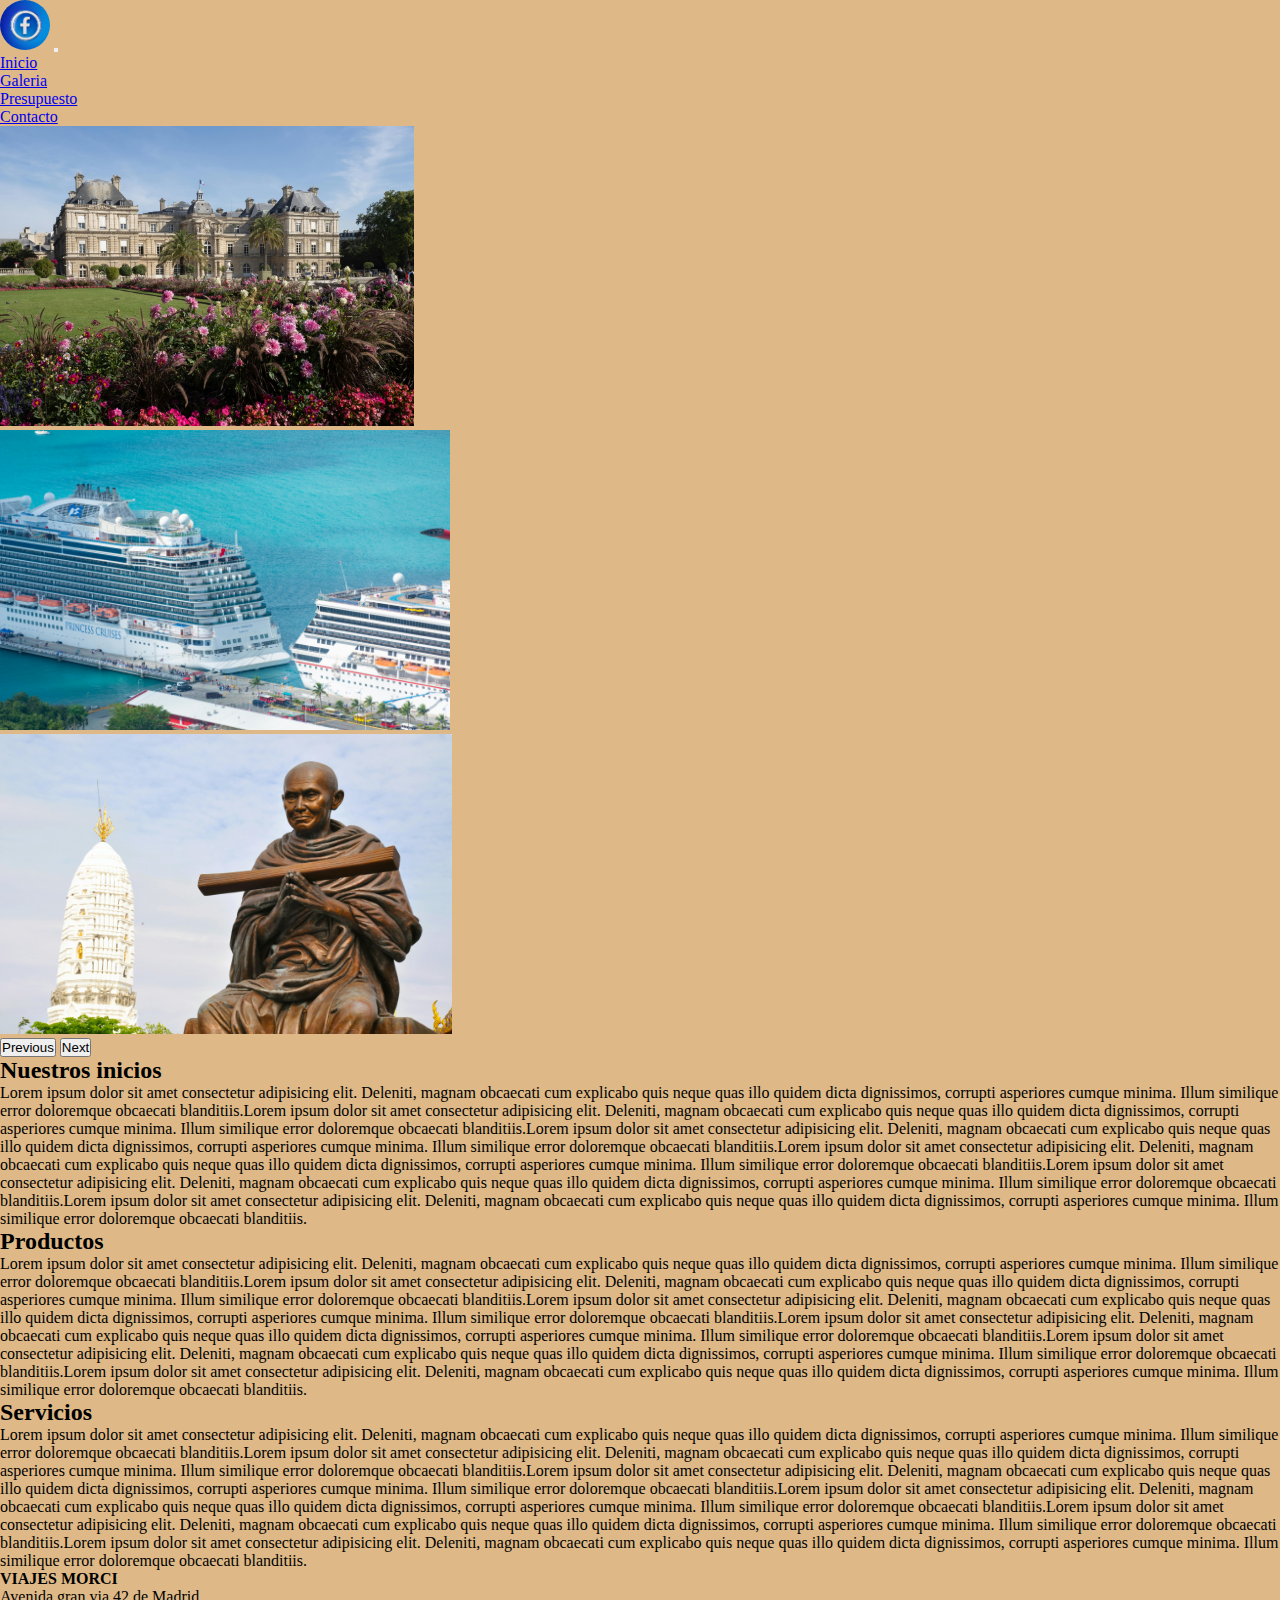
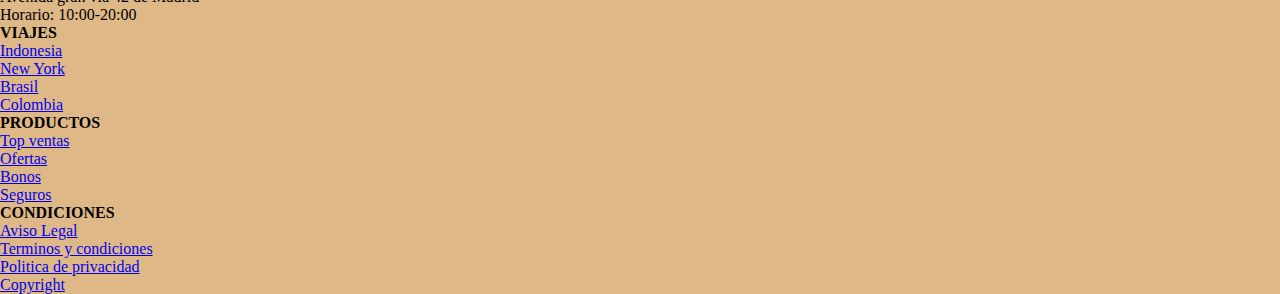
<file: index.html>
<!DOCTYPE html>
<html lang="es">
<head>
  <meta charset="UTF-8">
  <meta name="viewport" content="width=device-width, initial-scale=1.0">
  <title>Prueba MDTC</title>
  <link rel="shortcut icon" href="./favicon.jpg" type="image/x-icon">
  <link href="https://cdn.jsdelivr.net/npm/bootstrap@5.3.7/dist/css/bootstrap.min.css" rel="stylesheet" integrity="sha384-LN+7fdVzj6u52u30Kp6M/trliBMCMKTyK833zpbD+pXdCLuTusPj697FH4R/5mcr" crossorigin="anonymous">
  <link rel="stylesheet" href="./CSS/estilos.css">
</head>
<body>
    <nav class="navbar navbar-expand-md navbar-dark bg-dark">
  <div class="container-fluid">
    <a class="navbar-brand" href="#"><img class="logo" src="./assets/images/logofacebook_225x225.jpg" alt="logofacebook_225x225"></a>
    <button class="navbar-toggler" type="button" data-bs-toggle="collapse" data-bs-target="#navbarNav" aria-controls="navbarNav" aria-expanded="false" aria-label="Toggle navigation">
      <span class="navbar-toggler-icon"></span>
    </button>
    <div class="collapse navbar-collapse d-flex justify-content-center justify-content-md-end" id="navbarNav">
      <ul class="navbar-nav">
        <li class="nav-item">
          <a class="nav-link active" aria-current="page" href="./index.html">Inicio</a>
        </li>
        <li class="nav-item">
          <a class="nav-link" href="./views/galeria.html">Galeria</a>
        </li>
        <li class="nav-item">
          <a class="nav-link" href="./views/presupuesto.html">Presupuesto</a>
        </li>
        <li class="nav-item">
          <a class="nav-link" href="./views/contacto.html">Contacto</a>
        </li>
      </ul>
    </div>
  </div>
</nav>

<div id="carouselExampleAutoplaying" class="carousel slide" data-bs-ride="carousel">
  <div class="carousel-inner">
    <div class="carousel-item active">
      <img src="./assets/images/viaje1_5000x3619.jpg" class="d-block w-100 img-fluid image1" alt="viaje1_5000x3619">
    </div>
    <div class="carousel-item">
      <img src="./assets/images/viaje2_7360x4912.jpg" class="d-block w-100 img-fluid image1" alt="viaje2_7360x4912">
    </div>
    <div class="carousel-item">
      <img src="./assets/images/viaje3_4288x2848.jpg" class="d-block w-100 img-fluid image1" alt="viaje3_4288x2848">
    </div>
  </div>
  <button class="carousel-control-prev" type="button" data-bs-target="#carouselExampleAutoplaying" data-bs-slide="prev">
    <span class="carousel-control-prev-icon" aria-hidden="true"></span>
    <span class="visually-hidden">Previous</span>
  </button>
  <button class="carousel-control-next" type="button" data-bs-target="#carouselExampleAutoplaying" data-bs-slide="next">
    <span class="carousel-control-next-icon" aria-hidden="true"></span>
    <span class="visually-hidden">Next</span>
  </button>
</div>

<div class="row my-4 mx-2 containerinicio">
  <div class="col-12 col-lg-6 d-flex justify-content-center flex-column text-center">
    <h2>Nuestros inicios</h2>
    <p>Lorem ipsum dolor sit amet consectetur adipisicing elit. Deleniti, magnam obcaecati cum explicabo quis neque quas illo quidem dicta dignissimos, corrupti asperiores cumque minima. Illum similique error doloremque obcaecati blanditiis.Lorem ipsum dolor sit amet consectetur adipisicing elit. Deleniti, magnam obcaecati cum explicabo quis neque quas illo quidem dicta dignissimos, corrupti asperiores cumque minima. Illum similique error doloremque obcaecati blanditiis.Lorem ipsum dolor sit amet consectetur adipisicing elit. Deleniti, magnam obcaecati cum explicabo quis neque quas illo quidem dicta dignissimos, corrupti asperiores cumque minima. Illum similique error doloremque obcaecati blanditiis.Lorem ipsum dolor sit amet consectetur adipisicing elit. Deleniti, magnam obcaecati cum explicabo quis neque quas illo quidem dicta dignissimos, corrupti asperiores cumque minima. Illum similique error doloremque obcaecati blanditiis.Lorem ipsum dolor sit amet consectetur adipisicing elit. Deleniti, magnam obcaecati cum explicabo quis neque quas illo quidem dicta dignissimos, corrupti asperiores cumque minima. Illum similique error doloremque obcaecati blanditiis.Lorem ipsum dolor sit amet consectetur adipisicing elit. Deleniti, magnam obcaecati cum explicabo quis neque quas illo quidem dicta dignissimos, corrupti asperiores cumque minima. Illum similique error doloremque obcaecati blanditiis.</p>
  </div>
  <div class="col-12 col-lg-6 d-flex justify-content-center flex-column text-center">
    <h2>Productos</h2>
    <p>Lorem ipsum dolor sit amet consectetur adipisicing elit. Deleniti, magnam obcaecati cum explicabo quis neque quas illo quidem dicta dignissimos, corrupti asperiores cumque minima. Illum similique error doloremque obcaecati blanditiis.Lorem ipsum dolor sit amet consectetur adipisicing elit. Deleniti, magnam obcaecati cum explicabo quis neque quas illo quidem dicta dignissimos, corrupti asperiores cumque minima. Illum similique error doloremque obcaecati blanditiis.Lorem ipsum dolor sit amet consectetur adipisicing elit. Deleniti, magnam obcaecati cum explicabo quis neque quas illo quidem dicta dignissimos, corrupti asperiores cumque minima. Illum similique error doloremque obcaecati blanditiis.Lorem ipsum dolor sit amet consectetur adipisicing elit. Deleniti, magnam obcaecati cum explicabo quis neque quas illo quidem dicta dignissimos, corrupti asperiores cumque minima. Illum similique error doloremque obcaecati blanditiis.Lorem ipsum dolor sit amet consectetur adipisicing elit. Deleniti, magnam obcaecati cum explicabo quis neque quas illo quidem dicta dignissimos, corrupti asperiores cumque minima. Illum similique error doloremque obcaecati blanditiis.Lorem ipsum dolor sit amet consectetur adipisicing elit. Deleniti, magnam obcaecati cum explicabo quis neque quas illo quidem dicta dignissimos, corrupti asperiores cumque minima. Illum similique error doloremque obcaecati blanditiis.</p>
  </div>
  <div class="col-12 col-lg-12 d-flex justify-content-center flex-column text-center">
    <h2>Servicios</h2>
    <p>Lorem ipsum dolor sit amet consectetur adipisicing elit. Deleniti, magnam obcaecati cum explicabo quis neque quas illo quidem dicta dignissimos, corrupti asperiores cumque minima. Illum similique error doloremque obcaecati blanditiis.Lorem ipsum dolor sit amet consectetur adipisicing elit. Deleniti, magnam obcaecati cum explicabo quis neque quas illo quidem dicta dignissimos, corrupti asperiores cumque minima. Illum similique error doloremque obcaecati blanditiis.Lorem ipsum dolor sit amet consectetur adipisicing elit. Deleniti, magnam obcaecati cum explicabo quis neque quas illo quidem dicta dignissimos, corrupti asperiores cumque minima. Illum similique error doloremque obcaecati blanditiis.Lorem ipsum dolor sit amet consectetur adipisicing elit. Deleniti, magnam obcaecati cum explicabo quis neque quas illo quidem dicta dignissimos, corrupti asperiores cumque minima. Illum similique error doloremque obcaecati blanditiis.Lorem ipsum dolor sit amet consectetur adipisicing elit. Deleniti, magnam obcaecati cum explicabo quis neque quas illo quidem dicta dignissimos, corrupti asperiores cumque minima. Illum similique error doloremque obcaecati blanditiis.Lorem ipsum dolor sit amet consectetur adipisicing elit. Deleniti, magnam obcaecati cum explicabo quis neque quas illo quidem dicta dignissimos, corrupti asperiores cumque minima. Illum similique error doloremque obcaecati blanditiis.</p>
  </div>
</div>
  
<footer class="row footer footer-dark bg-dark">
  <div class="col-12 col-md-6 col-lg-3 text-white d-flex flex-column justify-content-center align-items-center my-4">
    <h4>VIAJES MORCI</h4> 
    <p>Avenida gran via 42 de Madrid</p>
    <p>Horario: 10:00-20:00</p>
  </div>
  <div class="col-12 col-md-6 col-lg-3 text-white d-flex flex-column justify-content-center align-items-center my-4">
    <h4>VIAJES</h4>
    <div><a class="text-white text-decoration-none" href="#">Indonesia</a></div>
    <div><a class="text-white text-decoration-none" href="#">New York</a></div>
    <div><a class="text-white text-decoration-none" href="#">Brasil</a></div>
    <div><a class="text-white text-decoration-none" href="#">Colombia</a></div>
  </div>
  <div class="col-12 col-md-6 col-lg-3 text-white d-flex flex-column justify-content-center align-items-center my-4">
    <h4>PRODUCTOS</h4>
    <div><a class="text-white text-decoration-none" href="#">Top ventas</a></div>
    <div><a class="text-white text-decoration-none" href="#">Ofertas</a></div>
    <div><a class="text-white text-decoration-none" href="#">Bonos</a></div>
    <div><a class="text-white text-decoration-none" href="#">Seguros</a></div>
  </div>
  <div class="col-12 col-md-6 col-lg-3 text-white d-flex flex-column justify-content-center align-items-center my-4">
    <h4>CONDICIONES</h4>
    <div><a class="text-white text-decoration-none" href="#">Aviso Legal</a></div>
    <div><a class="text-white text-decoration-none" href="#">Terminos y condiciones</a></div>
    <div><a class="text-white text-decoration-none" href="#">Politica de privacidad</a></div>
    <div><a class="text-white text-decoration-none" href="#">Copyright</a></div>
  </div>
</footer>

  <script src="https://cdn.jsdelivr.net/npm/bootstrap@5.3.7/dist/js/bootstrap.bundle.min.js" integrity="sha384-ndDqU0Gzau9qJ1lfW4pNLlhNTkCfHzAVBReH9diLvGRem5+R9g2FzA8ZGN954O5Q" crossorigin="anonymous"></script>
</body>
</html>
</file>
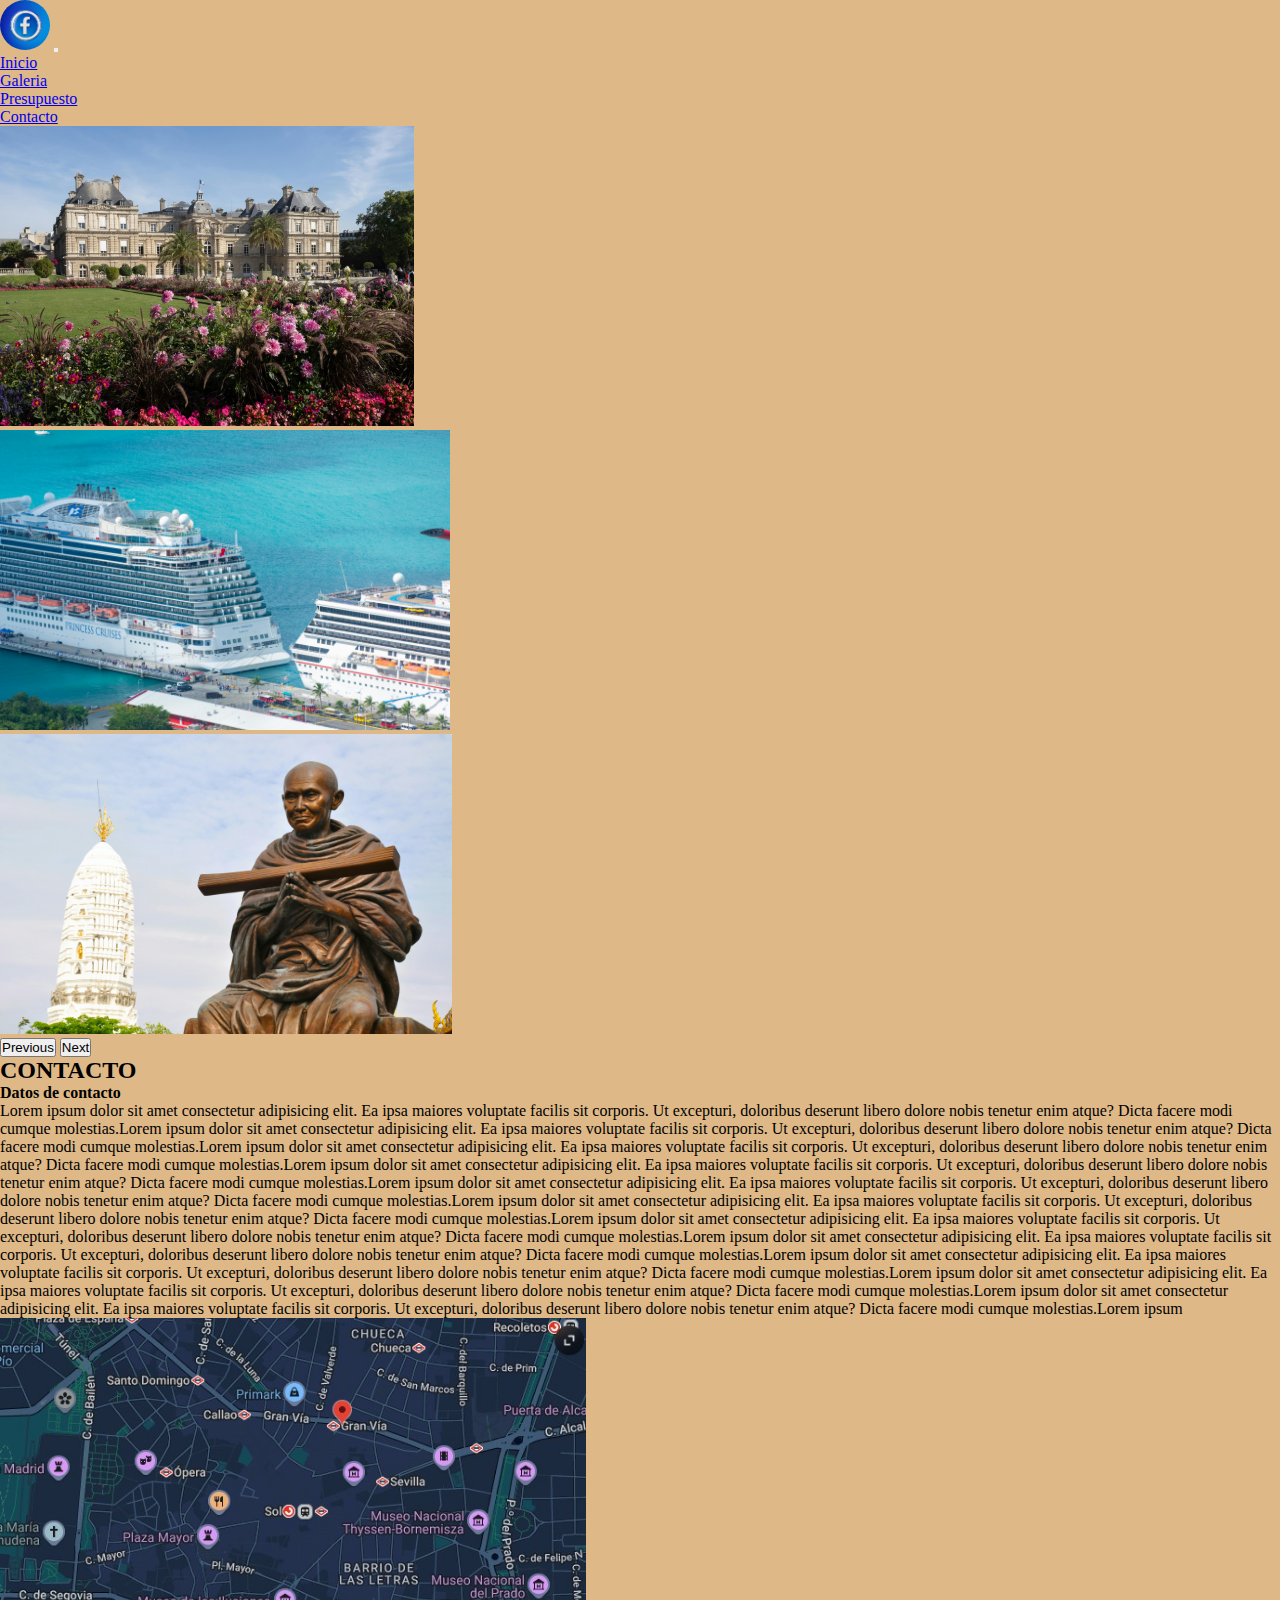
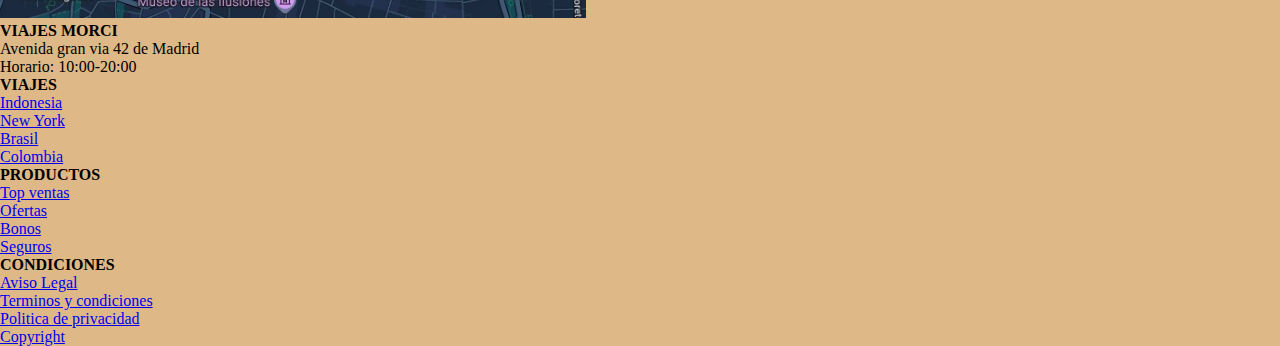
<file: views/contacto.html>
<!DOCTYPE html>
<html lang="es">
<head>
  <meta charset="UTF-8">
  <meta name="viewport" content="width=device-width, initial-scale=1.0">
  <title>Prueba MDTC</title>
  <link rel="shortcut icon" href="../favicon.jpg" type="image/x-icon">
  <link href="https://cdn.jsdelivr.net/npm/bootstrap@5.3.7/dist/css/bootstrap.min.css" rel="stylesheet" integrity="sha384-LN+7fdVzj6u52u30Kp6M/trliBMCMKTyK833zpbD+pXdCLuTusPj697FH4R/5mcr" crossorigin="anonymous">
  <link rel="stylesheet" href="../CSS/estilos.css">
</head>
<body>
    <nav class="navbar navbar-expand-md navbar-dark bg-dark">
  <div class="container-fluid">
    <a class="navbar-brand" href="#"><img class="logo" src="../assets/images/logofacebook_225x225.jpg" alt="logofacebook_225x225"></a>
    <button class="navbar-toggler" type="button" data-bs-toggle="collapse" data-bs-target="#navbarNav" aria-controls="navbarNav" aria-expanded="false" aria-label="Toggle navigation">
      <span class="navbar-toggler-icon"></span>
    </button>
    <div class="collapse navbar-collapse d-flex justify-content-center justify-content-md-end" id="navbarNav">
      <ul class="navbar-nav">
        <li class="nav-item">
          <a class="nav-link" href="../index.html">Inicio</a>
        </li>
        <li class="nav-item">
          <a class="nav-link" href="./galeria.html">Galeria</a>
        </li>
        <li class="nav-item">
          <a class="nav-link" href="./presupuesto.html">Presupuesto</a>
        </li>
        <li class="nav-item">
          <a class="nav-link active" aria-current="page"  href="./contacto.html">Contacto</a>
        </li>
      </ul>
    </div>
  </div>
</nav>

<div id="carouselExampleAutoplaying" class="carousel slide" data-bs-ride="carousel">
  <div class="carousel-inner">
    <div class="carousel-item active">
      <img src="../assets/images/viaje1_5000x3619.jpg" class="d-block w-100 img-fluid image1" alt="viaje1_5000x3619">
    </div>
    <div class="carousel-item">
      <img src="../assets/images/viaje2_7360x4912.jpg" class="d-block w-100 img-fluid image1" alt="viaje2_7360x4912">
    </div>
    <div class="carousel-item">
      <img src="../assets/images/viaje3_4288x2848.jpg" class="d-block w-100 img-fluid image1" alt="viaje3_4288x2848">
    </div>
  </div>
  <button class="carousel-control-prev" type="button" data-bs-target="#carouselExampleAutoplaying" data-bs-slide="prev">
    <span class="carousel-control-prev-icon" aria-hidden="true"></span>
    <span class="visually-hidden">Previous</span>
  </button>
  <button class="carousel-control-next" type="button" data-bs-target="#carouselExampleAutoplaying" data-bs-slide="next">
    <span class="carousel-control-next-icon" aria-hidden="true"></span>
    <span class="visually-hidden">Next</span>
  </button>
</div>

<div class="container-fluid">
<div class="row my-4 mx-2">
  <h2 class="d-flex justify-content-center my-4 fw-bold">CONTACTO</h2>
  <div class="col-12 col-md-6 d-flex justify-content-center align-items-center text-center flex-column">
    <h4>Datos de contacto</h4>
    <p>Lorem ipsum dolor sit amet consectetur adipisicing elit. Ea ipsa maiores voluptate facilis sit corporis. Ut excepturi, doloribus deserunt libero dolore nobis tenetur enim atque? Dicta facere modi cumque molestias.Lorem ipsum dolor sit amet consectetur adipisicing elit. Ea ipsa maiores voluptate facilis sit corporis. Ut excepturi, doloribus deserunt libero dolore nobis tenetur enim atque? Dicta facere modi cumque molestias.Lorem ipsum dolor sit amet consectetur adipisicing elit. Ea ipsa maiores voluptate facilis sit corporis. Ut excepturi, doloribus deserunt libero dolore nobis tenetur enim atque? Dicta facere modi cumque molestias.Lorem ipsum dolor sit amet consectetur adipisicing elit. Ea ipsa maiores voluptate facilis sit corporis. Ut excepturi, doloribus deserunt libero dolore nobis tenetur enim atque? Dicta facere modi cumque molestias.Lorem ipsum dolor sit amet consectetur adipisicing elit. Ea ipsa maiores voluptate facilis sit corporis. Ut excepturi, doloribus deserunt libero dolore nobis tenetur enim atque? Dicta facere modi cumque molestias.Lorem ipsum dolor sit amet consectetur adipisicing elit. Ea ipsa maiores voluptate facilis sit corporis. Ut excepturi, doloribus deserunt libero dolore nobis tenetur enim atque? Dicta facere modi cumque molestias.Lorem ipsum dolor sit amet consectetur adipisicing elit. Ea ipsa maiores voluptate facilis sit corporis. Ut excepturi, doloribus deserunt libero dolore nobis tenetur enim atque? Dicta facere modi cumque molestias.Lorem ipsum dolor sit amet consectetur adipisicing elit. Ea ipsa maiores voluptate facilis sit corporis. Ut excepturi, doloribus deserunt libero dolore nobis tenetur enim atque? Dicta facere modi cumque molestias.Lorem ipsum dolor sit amet consectetur adipisicing elit. Ea ipsa maiores voluptate facilis sit corporis. Ut excepturi, doloribus deserunt libero dolore nobis tenetur enim atque? Dicta facere modi cumque molestias.Lorem ipsum dolor sit amet consectetur adipisicing elit. Ea ipsa maiores voluptate facilis sit corporis. Ut excepturi, doloribus deserunt libero dolore nobis tenetur enim atque? Dicta facere modi cumque molestias.Lorem ipsum dolor sit amet consectetur adipisicing elit. Ea ipsa maiores voluptate facilis sit corporis. Ut excepturi, doloribus deserunt libero dolore nobis tenetur enim atque? Dicta facere modi cumque molestias.Lorem ipsum </p>
    </div>
    <div class="col-12 col-md-6 d-flex justify-content-center align-items-center">
      <img class="img-fluid image1" src="../assets/images/mapaempresa_631x323.jpg" alt="mapaempresa_631x323">
</div>
</div>

<footer class="row footer footer-dark bg-dark">
  <div class="col-12 col-md-6 col-lg-3 text-white d-flex flex-column justify-content-center align-items-center my-4">
    <h4>VIAJES MORCI</h4> 
    <p>Avenida gran via 42 de Madrid</p>
    <p>Horario: 10:00-20:00</p>
  </div>
  <div class="col-12 col-md-6 col-lg-3 text-white d-flex flex-column justify-content-center align-items-center my-4">
    <h4>VIAJES</h4>
    <div><a class="text-white text-decoration-none" href="#">Indonesia</a></div>
    <div><a class="text-white text-decoration-none" href="#">New York</a></div>
    <div><a class="text-white text-decoration-none" href="#">Brasil</a></div>
    <div><a class="text-white text-decoration-none" href="#">Colombia</a></div>
  </div>
  <div class="col-12 col-md-6 col-lg-3 text-white d-flex flex-column justify-content-center align-items-center my-4">
    <h4>PRODUCTOS</h4>
    <div><a class="text-white text-decoration-none" href="#">Top ventas</a></div>
    <div><a class="text-white text-decoration-none" href="#">Ofertas</a></div>
    <div><a class="text-white text-decoration-none" href="#">Bonos</a></div>
    <div><a class="text-white text-decoration-none" href="#">Seguros</a></div>
  </div>
  <div class="col-12 col-md-6 col-lg-3 text-white d-flex flex-column justify-content-center align-items-center my-4">
    <h4>CONDICIONES</h4>
    <div><a class="text-white text-decoration-none" href="#">Aviso Legal</a></div>
    <div><a class="text-white text-decoration-none" href="#">Terminos y condiciones</a></div>
    <div><a class="text-white text-decoration-none" href="#">Politica de privacidad</a></div>
    <div><a class="text-white text-decoration-none" href="#">Copyright</a></div>
  </div>
</footer>
  
  <script src="https://cdn.jsdelivr.net/npm/bootstrap@5.3.7/dist/js/bootstrap.bundle.min.js" integrity="sha384-ndDqU0Gzau9qJ1lfW4pNLlhNTkCfHzAVBReH9diLvGRem5+R9g2FzA8ZGN954O5Q" crossorigin="anonymous"></script>
</body>
</html>
</file>
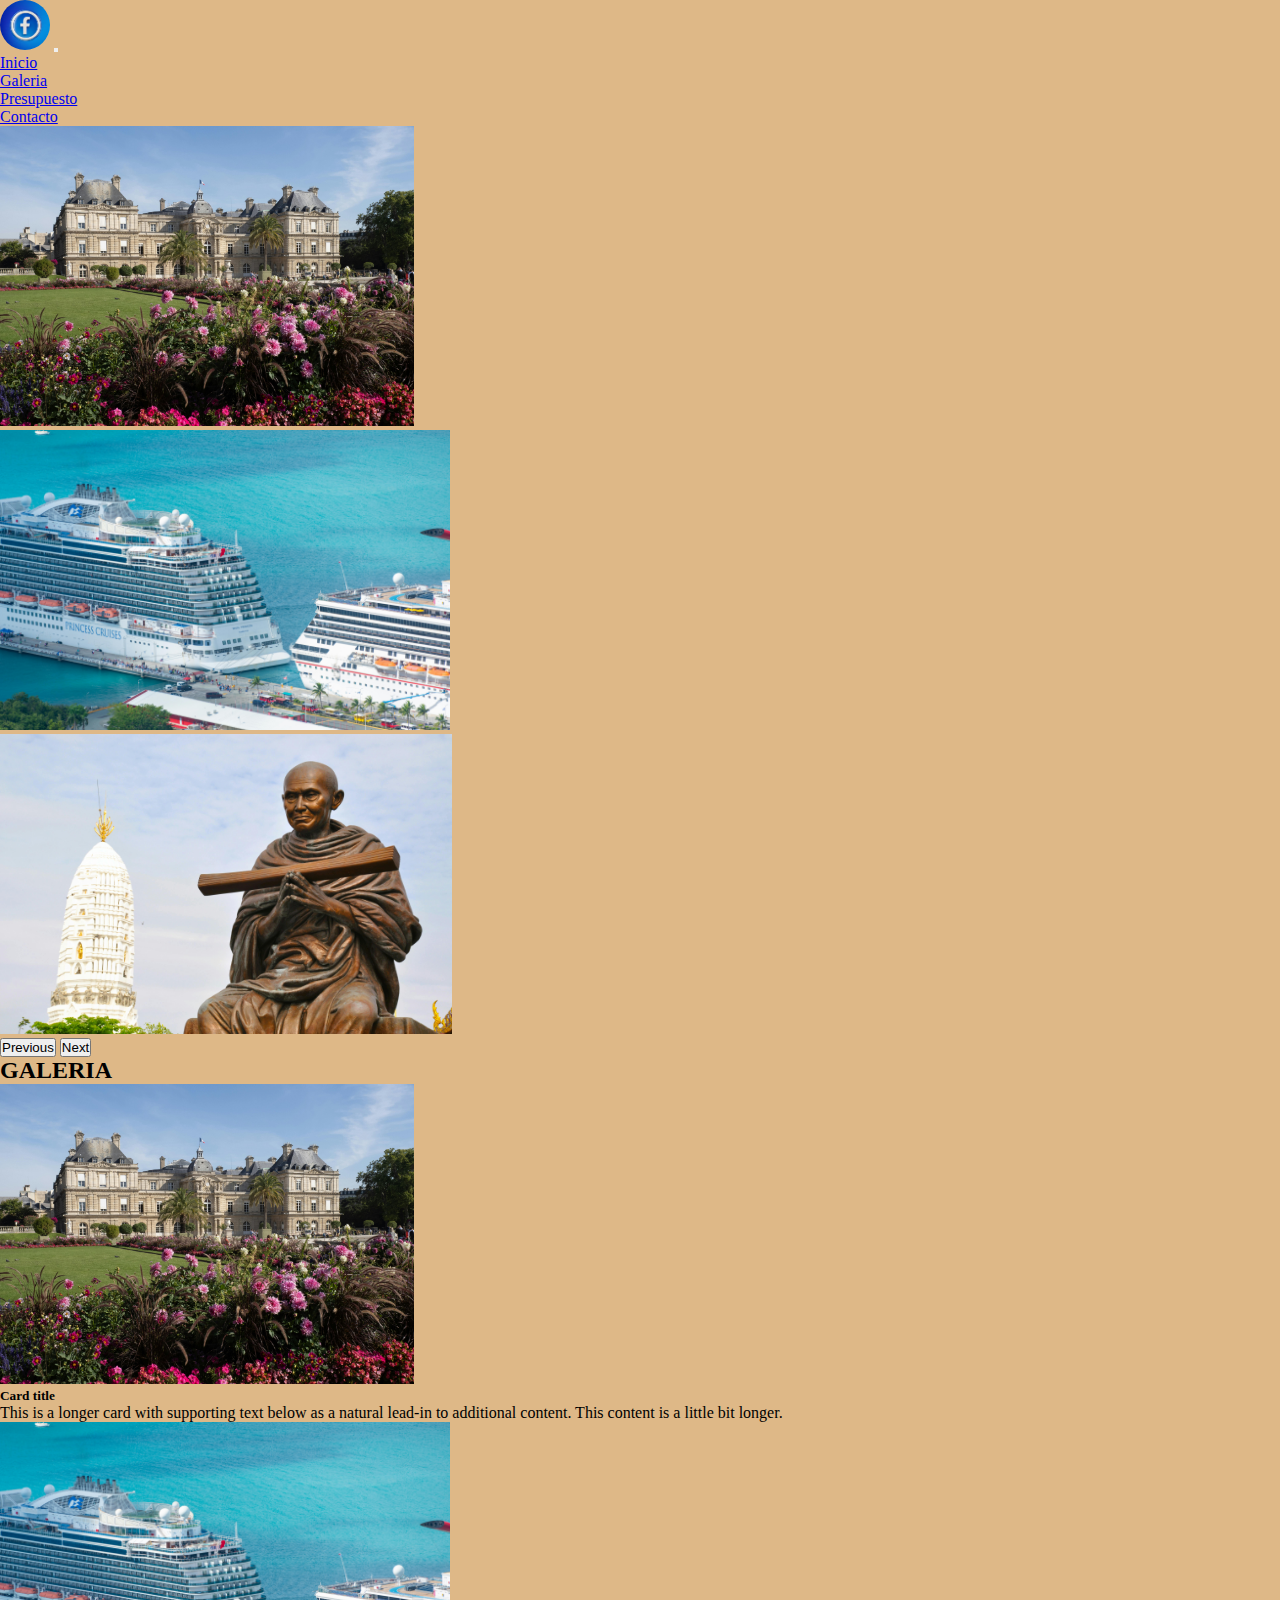
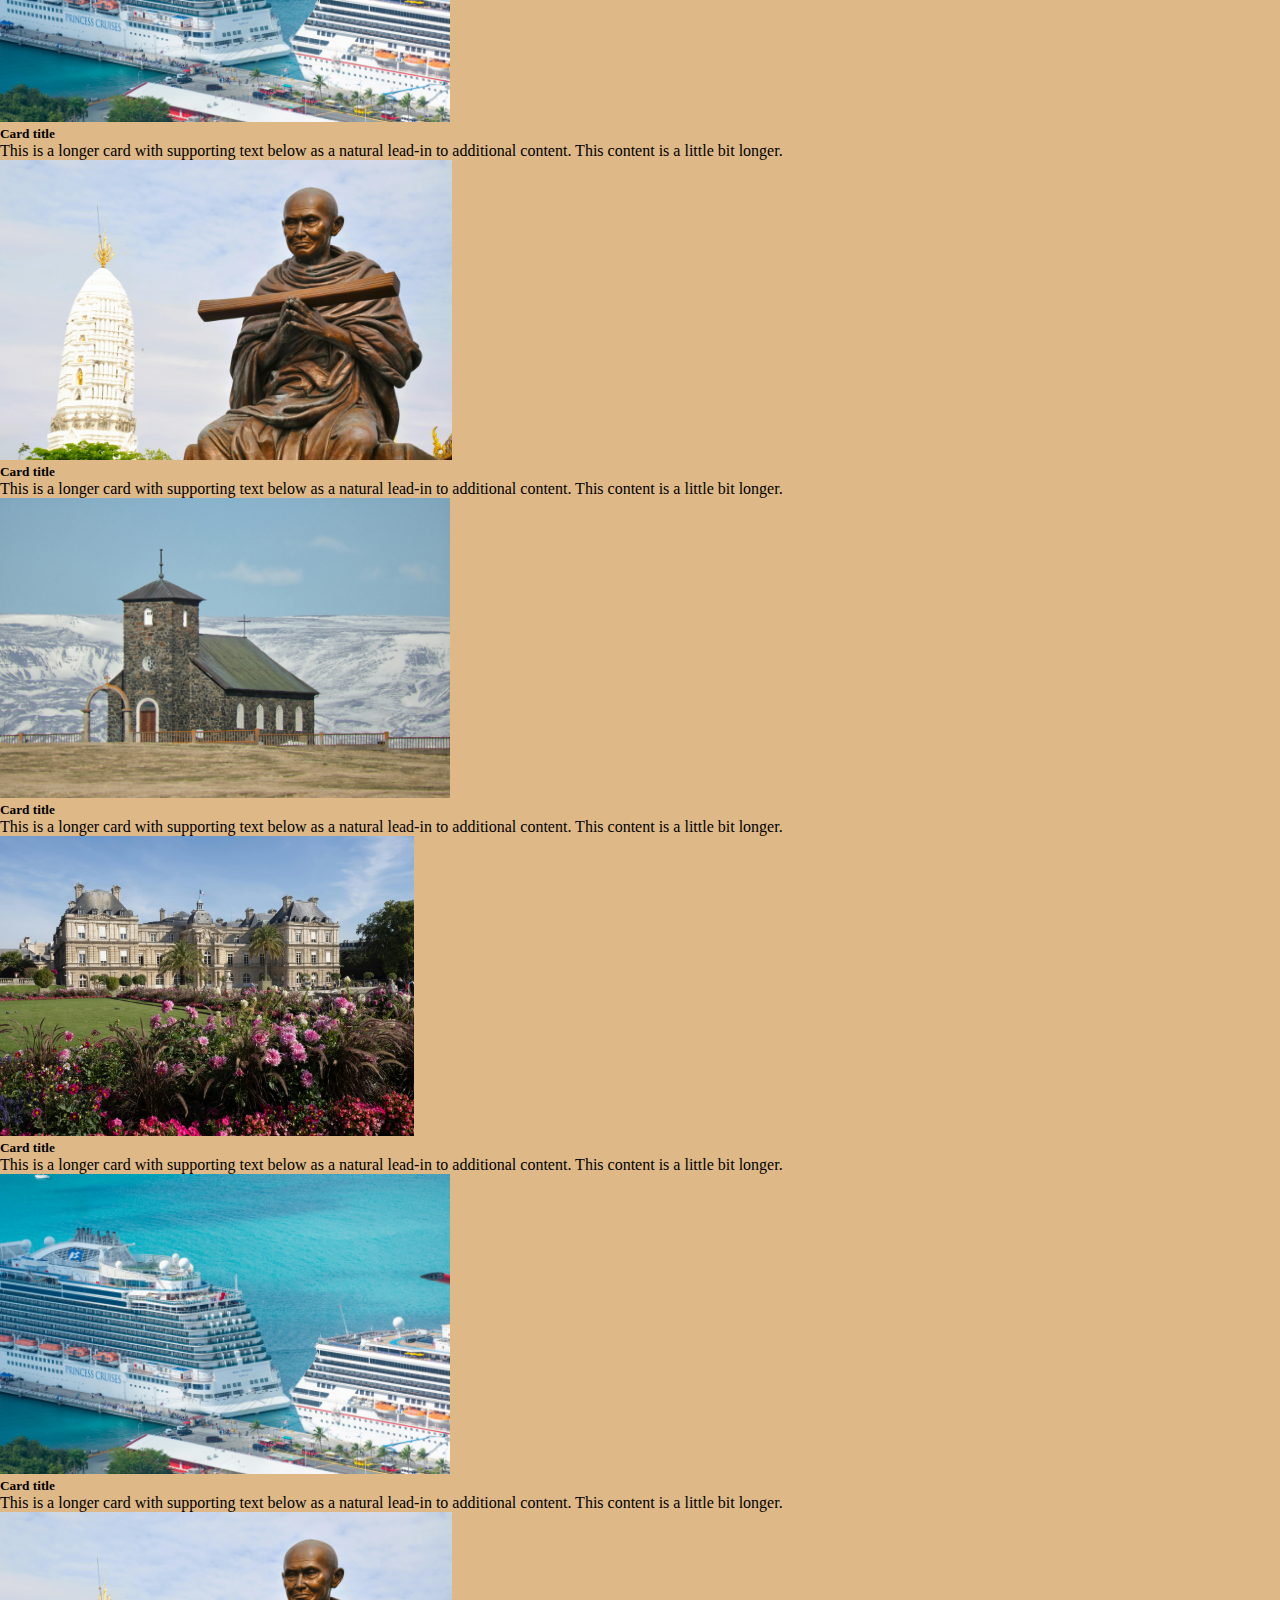
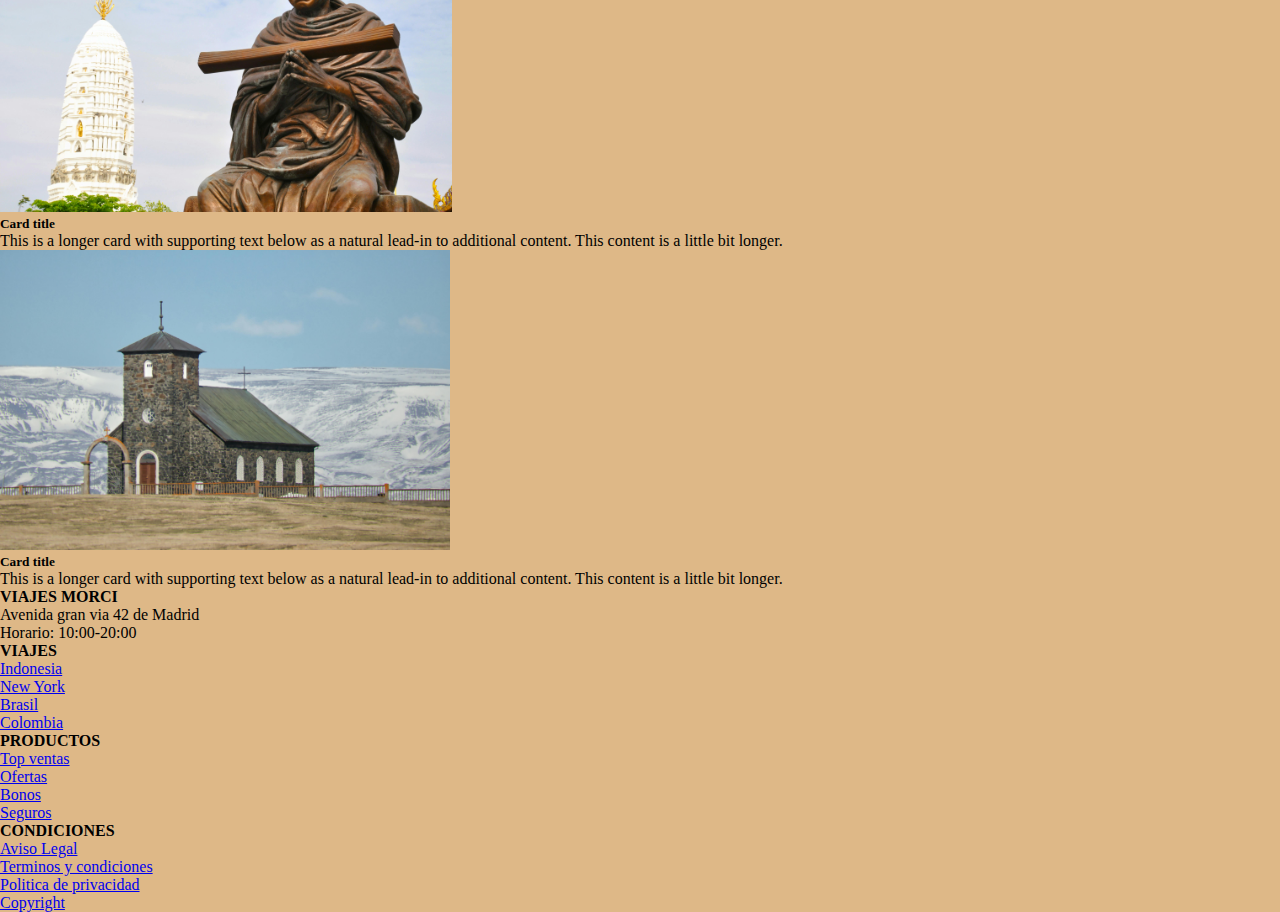
<file: views/galeria.html>
<!DOCTYPE html>
<html lang="es">
<head>
  <meta charset="UTF-8">
  <meta name="viewport" content="width=device-width, initial-scale=1.0">
  <title>Prueba MDTC</title>
  <link rel="shortcut icon" href="../favicon.jpg" type="image/x-icon">
  <link href="https://cdn.jsdelivr.net/npm/bootstrap@5.3.7/dist/css/bootstrap.min.css" rel="stylesheet" integrity="sha384-LN+7fdVzj6u52u30Kp6M/trliBMCMKTyK833zpbD+pXdCLuTusPj697FH4R/5mcr" crossorigin="anonymous">
  <link rel="stylesheet" href="../CSS/estilos.css">
</head>
<body>
    <nav class="navbar navbar-expand-md navbar-dark bg-dark">
  <div class="container-fluid">
    <a class="navbar-brand" href="#"><img class="logo" src="../assets/images/logofacebook_225x225.jpg" alt="logofacebook_225x225"></a>
    <button class="navbar-toggler" type="button" data-bs-toggle="collapse" data-bs-target="#navbarNav" aria-controls="navbarNav" aria-expanded="false" aria-label="Toggle navigation">
      <span class="navbar-toggler-icon"></span>
    </button>
    <div class="collapse navbar-collapse d-flex justify-content-center justify-content-md-end" id="navbarNav">
      <ul class="navbar-nav">
        <li class="nav-item">
          <a class="nav-link" href="../index.html">Inicio</a>
        </li>
        <li class="nav-item">
          <a class="nav-link active" aria-current="page" href="./galeria.html">Galeria</a>
        </li>
        <li class="nav-item">
          <a class="nav-link" href="./presupuesto.html">Presupuesto</a>
        </li>
        <li class="nav-item">
          <a class="nav-link" href="./contacto.html">Contacto</a>
        </li>
      </ul>
    </div>
  </div>
</nav>

<div id="carouselExampleAutoplaying" class="carousel slide" data-bs-ride="carousel">
  <div class="carousel-inner">
    <div class="carousel-item active">
      <img src="../assets/images/viaje1_5000x3619.jpg" class="d-block w-100 img-fluid image1" alt="viaje1_5000x3619">
    </div>
    <div class="carousel-item">
      <img src="../assets/images/viaje2_7360x4912.jpg" class="d-block w-100 img-fluid image1" alt="viaje2_7360x4912">
    </div>
    <div class="carousel-item">
      <img src="../assets/images/viaje3_4288x2848.jpg" class="d-block w-100 img-fluid image1" alt="viaje3_4288x2848">
    </div>
  </div>
  <button class="carousel-control-prev" type="button" data-bs-target="#carouselExampleAutoplaying" data-bs-slide="prev">
    <span class="carousel-control-prev-icon" aria-hidden="true"></span>
    <span class="visually-hidden">Previous</span>
  </button>
  <button class="carousel-control-next" type="button" data-bs-target="#carouselExampleAutoplaying" data-bs-slide="next">
    <span class="carousel-control-next-icon" aria-hidden="true"></span>
    <span class="visually-hidden">Next</span>
  </button>
</div>
  
<div><h2 class="d-flex justify-content-center mt-5 mb-5">GALERIA</h2></div>
<div class="row row-cols-1 row-cols-md-3 row-cols-lg-4 mx-2 my-4">
  <div class="col">
    <div class="card my-2">
      <img src="../assets/images/viaje1_5000x3619.jpg" class="card-img-top img-fluid" alt="viaje1_5000x3619">
      <div class="card-body">
        <h5 class="card-title">Card title</h5>
        <p class="card-text">This is a longer card with supporting text below as a natural lead-in to additional content. This content is a little bit longer.</p>
      </div>
    </div>
  </div>
  <div class="col">
    <div class="card my-2">
      <img src="../assets/images/viaje2_7360x4912.jpg" class="card-img-top img-fluid" alt="viaje2_7360x4912">
      <div class="card-body">
        <h5 class="card-title">Card title</h5>
        <p class="card-text">This is a longer card with supporting text below as a natural lead-in to additional content. This content is a little bit longer.</p>
      </div>
    </div>
  </div>
  <div class="col">
    <div class="card my-2">
      <img src="../assets/images/viaje3_4288x2848.jpg" class="card-img-top img-fluid" alt="viaje3_4288x2848">
      <div class="card-body">
        <h5 class="card-title">Card title</h5>
        <p class="card-text">This is a longer card with supporting text below as a natural lead-in to additional content. This content is a little bit longer.</p>
      </div>
    </div>
  </div>
  <div class="col">
    <div class="card my-2">
      <img src="../assets/images/viaje4_4287x2858.jpg" class="card-img-top img-fluid" alt="viaje4_4287x2858">
      <div class="card-body">
        <h5 class="card-title">Card title</h5>
        <p class="card-text">This is a longer card with supporting text below as a natural lead-in to additional content. This content is a little bit longer.</p>
      </div>
    </div>
  </div>
</div>
<div class="row row-cols-1 row-cols-md-3 row-cols-lg-4 mx-2 my-4">
  <div class="col">
    <div class="card my-2">
      <img src="../assets/images/viaje1_5000x3619.jpg" class="card-img-top img-fluid" alt="viaje1_5000x3619">
      <div class="card-body">
        <h5 class="card-title">Card title</h5>
        <p class="card-text">This is a longer card with supporting text below as a natural lead-in to additional content. This content is a little bit longer.</p>
      </div>
    </div>
  </div>
  <div class="col">
    <div class="card my-2">
      <img src="../assets/images/viaje2_7360x4912.jpg" class="card-img-top img-fluid" alt="viaje2_7360x4912">
      <div class="card-body">
        <h5 class="card-title">Card title</h5>
        <p class="card-text">This is a longer card with supporting text below as a natural lead-in to additional content. This content is a little bit longer.</p>
      </div>
    </div>
  </div>
  <div class="col">
    <div class="card my-2">
      <img src="../assets/images/viaje3_4288x2848.jpg" class="card-img-top img-fluid" alt="viaje3_4288x2848">
      <div class="card-body">
        <h5 class="card-title">Card title</h5>
        <p class="card-text">This is a longer card with supporting text below as a natural lead-in to additional content. This content is a little bit longer.</p>
      </div>
    </div>
  </div>
  <div class="col">
    <div class="card my-2">
      <img src="../assets/images/viaje4_4287x2858.jpg" class="card-img-top img-fluid" alt="viaje4_4287x2858">
      <div class="card-body">
        <h5 class="card-title">Card title</h5>
        <p class="card-text">This is a longer card with supporting text below as a natural lead-in to additional content. This content is a little bit longer.</p>
      </div>
    </div>
  </div>
</div>

<footer class="row footer footer-dark bg-dark">
  <div class="col-12 col-md-6 col-lg-3 text-white d-flex flex-column justify-content-center align-items-center my-4">
    <h4>VIAJES MORCI</h4> 
    <p>Avenida gran via 42 de Madrid</p>
    <p>Horario: 10:00-20:00</p>
  </div>
  <div class="col-12 col-md-6 col-lg-3 text-white d-flex flex-column justify-content-center align-items-center my-4">
    <h4>VIAJES</h4>
    <div><a class="text-white text-decoration-none" href="#">Indonesia</a></div>
    <div><a class="text-white text-decoration-none" href="#">New York</a></div>
    <div><a class="text-white text-decoration-none" href="#">Brasil</a></div>
    <div><a class="text-white text-decoration-none" href="#">Colombia</a></div>
  </div>
  <div class="col-12 col-md-6 col-lg-3 text-white d-flex flex-column justify-content-center align-items-center my-4">
    <h4>PRODUCTOS</h4>
    <div><a class="text-white text-decoration-none" href="#">Top ventas</a></div>
    <div><a class="text-white text-decoration-none" href="#">Ofertas</a></div>
    <div><a class="text-white text-decoration-none" href="#">Bonos</a></div>
    <div><a class="text-white text-decoration-none" href="#">Seguros</a></div>
  </div>
  <div class="col-12 col-md-6 col-lg-3 text-white d-flex flex-column justify-content-center align-items-center my-4">
    <h4>CONDICIONES</h4>
    <div><a class="text-white text-decoration-none" href="#">Aviso Legal</a></div>
    <div><a class="text-white text-decoration-none" href="#">Terminos y condiciones</a></div>
    <div><a class="text-white text-decoration-none" href="#">Politica de privacidad</a></div>
    <div><a class="text-white text-decoration-none" href="#">Copyright</a></div>
  </div>
</footer>
  <script src="https://cdn.jsdelivr.net/npm/bootstrap@5.3.7/dist/js/bootstrap.bundle.min.js" integrity="sha384-ndDqU0Gzau9qJ1lfW4pNLlhNTkCfHzAVBReH9diLvGRem5+R9g2FzA8ZGN954O5Q" crossorigin="anonymous"></script>
</body>
</html>
</file>
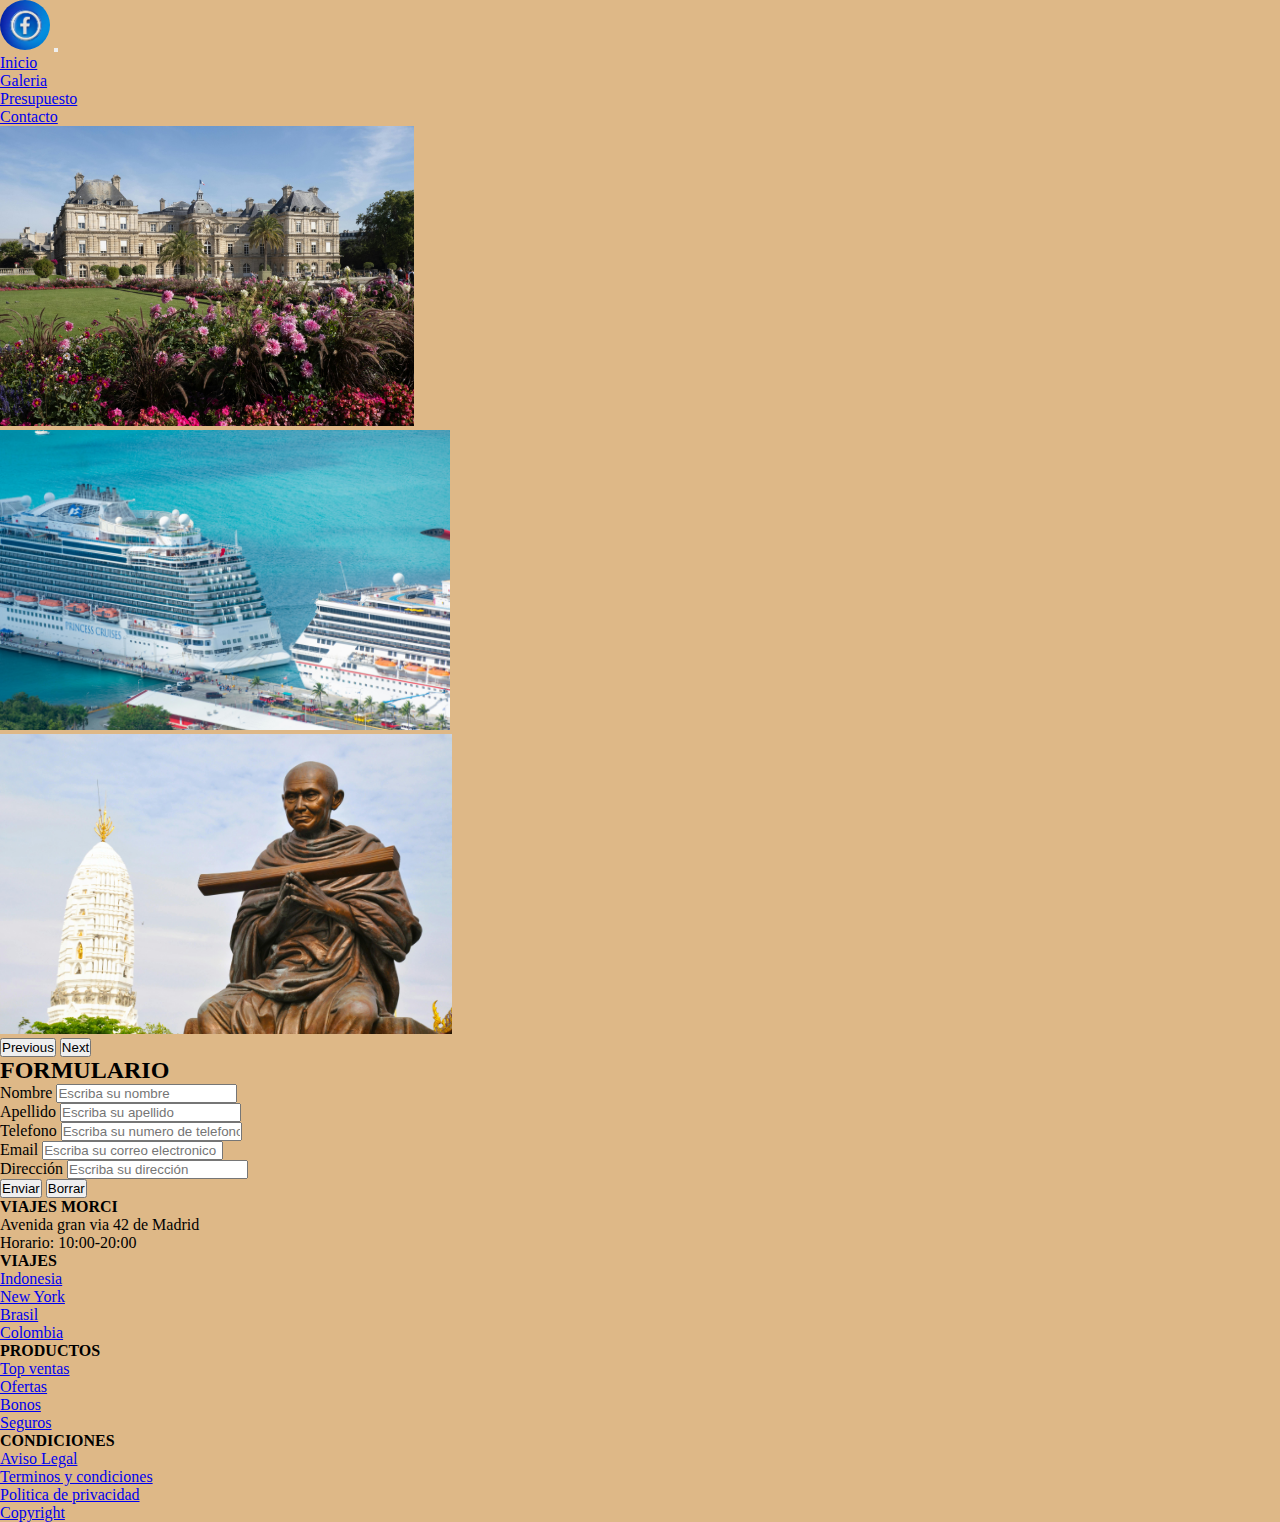
<file: views/presupuesto.html>
<!DOCTYPE html>
<html lang="es">
<head>
  <meta charset="UTF-8">
  <meta name="viewport" content="width=device-width, initial-scale=1.0">
  <title>Prueba MDTC</title>
  <link rel="shortcut icon" href="../favicon.jpg" type="image/x-icon">
  <link href="https://cdn.jsdelivr.net/npm/bootstrap@5.3.7/dist/css/bootstrap.min.css" rel="stylesheet" integrity="sha384-LN+7fdVzj6u52u30Kp6M/trliBMCMKTyK833zpbD+pXdCLuTusPj697FH4R/5mcr" crossorigin="anonymous">
  <link rel="stylesheet" href="../CSS/estilos.css">
</head>
<body>
    <nav class="navbar navbar-expand-md navbar-dark bg-dark">
  <div class="container-fluid">
    <a class="navbar-brand" href="#"><img class="logo" src="../assets/images/logofacebook_225x225.jpg" alt="logofacebook_225x225"></a>
    <button class="navbar-toggler" type="button" data-bs-toggle="collapse" data-bs-target="#navbarNav" aria-controls="navbarNav" aria-expanded="false" aria-label="Toggle navigation">
      <span class="navbar-toggler-icon"></span>
    </button>
    <div class="collapse navbar-collapse d-flex justify-content-center justify-content-md-end" id="navbarNav">
      <ul class="navbar-nav">
        <li class="nav-item">
          <a class="nav-link" href="../index.html">Inicio</a>
        </li>
        <li class="nav-item">
          <a class="nav-link" href="./galeria.html">Galeria</a>
        </li>
        <li class="nav-item">
          <a class="nav-link active" aria-current="page" href="./presupuesto.html">Presupuesto</a>
        </li>
        <li class="nav-item">
          <a class="nav-link" href="./contacto.html">Contacto</a>
        </li>
      </ul>
    </div>
  </div>
</nav>


<div id="carouselExampleAutoplaying" class="carousel slide" data-bs-ride="carousel">
  <div class="carousel-inner">
    <div class="carousel-item active">
      <img src="../assets/images/viaje1_5000x3619.jpg" class="d-block w-100 img-fluid image1" alt="viaje1_5000x3619">
    </div>
    <div class="carousel-item">
      <img src="../assets/images/viaje2_7360x4912.jpg" class="d-block w-100 img-fluid image1" alt="viaje2_7360x4912">
    </div>
    <div class="carousel-item">
      <img src="../assets/images/viaje3_4288x2848.jpg" class="d-block w-100 img-fluid image1" alt="viaje3_4288x2848">
    </div>
  </div>
  <button class="carousel-control-prev" type="button" data-bs-target="#carouselExampleAutoplaying" data-bs-slide="prev">
    <span class="carousel-control-prev-icon" aria-hidden="true"></span>
    <span class="visually-hidden">Previous</span>
  </button>
  <button class="carousel-control-next" type="button" data-bs-target="#carouselExampleAutoplaying" data-bs-slide="next">
    <span class="carousel-control-next-icon" aria-hidden="true"></span>
    <span class="visually-hidden">Next</span>
  </button>
</div>

  <div class="container-fluid">
    <h2 class="d-flex justify-content-center my-4 fw-bold">FORMULARIO</h2>
    <form class="row d-flex flex-column justify-content-center align-items-center" action="#">
    <div class="col-12 col-md-7 mb-2">
      <label class="form-label fw-bold" for="nombre">Nombre</label>
      <input class="form-control text-center" type="text" name="nombre" id="nombre" placeholder="Escriba su nombre" required>
    </div>
    <div class="col-12 col-md-7 mb-2">
      <label class="form-label fw-bold" for="apellido">Apellido</label>
      <input class="form-control text-center" type="text" name="apellido" id="apellido" placeholder="Escriba su apellido" required>
    </div>
    <div class="col-12 col-md-7 mb-2">
      <label class="form-label fw-bold" for="telefono">Telefono</label>
      <input class="form-control text-center" type="tel" name="telefono" id="telefono" placeholder="Escriba su numero de telefono" required>
    </div>
    <div class="col-12 col-md-7 mb-2">
      <label class="form-label fw-bold" for="email">Email</label>
      <input class="form-control text-center" type="email" name="email" id="email" placeholder="Escriba su correo electronico" required>
    </div>
    <div class="col-12 col-md-7 mb-4">
      <label class="form-label fw-bold" for="direccion">Dirección</label>
      <input class="form-control text-center" type="text" name="direccion" id="direccion" placeholder="Escriba su dirección" required>
    </div>
    <div class="col-12 col-md-7 mb-4 d-flex justify-content-evenly">
      <button class="btn btn-primary" type="submit">Enviar</button>
      <button class="btn btn-warning" type="reset">Borrar</button>

    </div>
    </form>
  </div>

  <footer class="row footer footer-dark bg-dark">
  <div class="col-12 col-md-6 col-lg-3 text-white d-flex flex-column justify-content-center align-items-center my-4">
    <h4>VIAJES MORCI</h4> 
    <p>Avenida gran via 42 de Madrid</p>
    <p>Horario: 10:00-20:00</p>
  </div>
  <div class="col-12 col-md-6 col-lg-3 text-white d-flex flex-column justify-content-center align-items-center my-4">
    <h4>VIAJES</h4>
    <div><a class="text-white text-decoration-none" href="#">Indonesia</a></div>
    <div><a class="text-white text-decoration-none" href="#">New York</a></div>
    <div><a class="text-white text-decoration-none" href="#">Brasil</a></div>
    <div><a class="text-white text-decoration-none" href="#">Colombia</a></div>
  </div>
  <div class="col-12 col-md-6 col-lg-3 text-white d-flex flex-column justify-content-center align-items-center my-4">
    <h4>PRODUCTOS</h4>
    <div><a class="text-white text-decoration-none" href="#">Top ventas</a></div>
    <div><a class="text-white text-decoration-none" href="#">Ofertas</a></div>
    <div><a class="text-white text-decoration-none" href="#">Bonos</a></div>
    <div><a class="text-white text-decoration-none" href="#">Seguros</a></div>
  </div>
  <div class="col-12 col-md-6 col-lg-3 text-white d-flex flex-column justify-content-center align-items-center my-4">
    <h4>CONDICIONES</h4>
    <div><a class="text-white text-decoration-none" href="#">Aviso Legal</a></div>
    <div><a class="text-white text-decoration-none" href="#">Terminos y condiciones</a></div>
    <div><a class="text-white text-decoration-none" href="#">Politica de privacidad</a></div>
    <div><a class="text-white text-decoration-none" href="#">Copyright</a></div>
  </div>
</footer>
  <script src="https://cdn.jsdelivr.net/npm/bootstrap@5.3.7/dist/js/bootstrap.bundle.min.js" integrity="sha384-ndDqU0Gzau9qJ1lfW4pNLlhNTkCfHzAVBReH9diLvGRem5+R9g2FzA8ZGN954O5Q" crossorigin="anonymous"></script>
</body>
</html>
</file>
<file: CSS/estilos.css>
*{
  margin: 0;
  padding: 0;
  box-sizing: border-box;
}

body{
  background-color: burlywood;

}

.logo{
  width: 50px;
  height: 50px;
  border-radius: 50%;
}

.image1{
  height: 300px;
  object-fit: cover;
}

.card-img-top{
  height: 300px;
}
</file>
